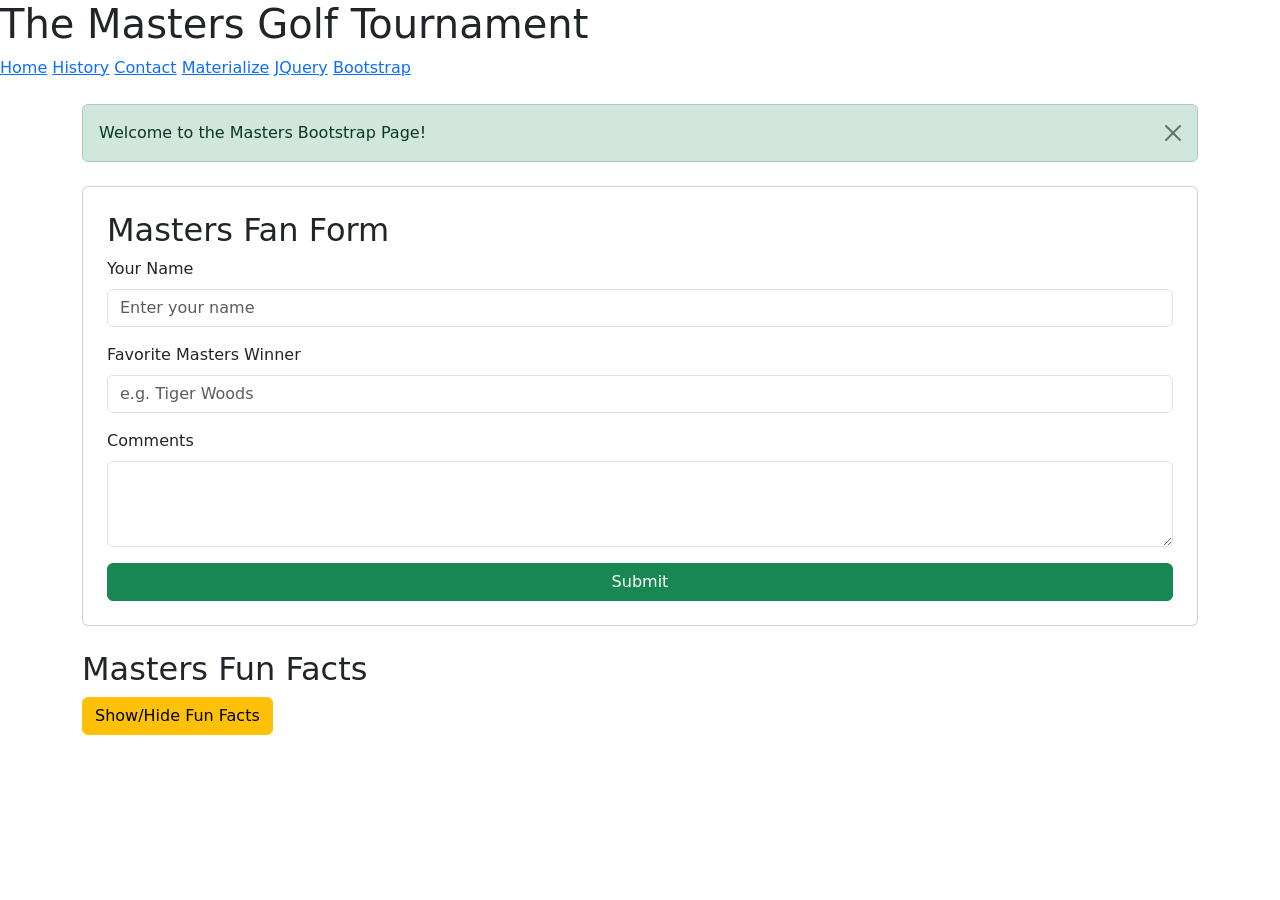
<file: bootstrap.html>
<!DOCTYPE html>
<html lang="en">
<head>
  <meta charset="UTF-8">
  <meta name="viewport" content="width=device-width, initial-scale=1.0">
  <title>The Masters - Bootstrap</title>
  <link href="https://cdn.jsdelivr.net/npm/bootstrap@5.3.0/dist/css/bootstrap.min.css" rel="stylesheet">
</head>
<body>

<header>
  <h1>The Masters Golf Tournament</h1>
  <nav>
    <a href="index.html">Home</a>
    <a href="about.html">History</a>
    <a href="contact.html">Contact</a>
    <a href="materialize.html">Materialize</a>
    <a href="Jquery.html">JQuery</a>
    <a href="bootstrap.html">Bootstrap</a>
  </nav>
</header>

<div class="container mt-4">

  <!-- Interaction 1: Alert Banner -->
  <div class="alert alert-success alert-dismissible fade show" role="alert">
    Welcome to the Masters Bootstrap Page!
    <button type="button" class="btn-close" data-bs-dismiss="alert"></button>
  </div>

  <!-- Interaction 2: Form -->
  <div class="card mt-4 p-4">
    <h2>Masters Fan Form</h2>
    <div class="mb-3">
      <label class="form-label">Your Name</label>
      <input type="text" class="form-control" placeholder="Enter your name">
    </div>
    <div class="mb-3">
      <label class="form-label">Favorite Masters Winner</label>
      <input type="text" class="form-control" placeholder="e.g. Tiger Woods">
    </div>
    <div class="mb-3">
      <label class="form-label">Comments</label>
      <textarea class="form-control" rows="3"></textarea>
    </div>
    <button class="btn btn-success">Submit</button>
  </div>

  <!-- Interaction 3: Collapsible Section -->
  <div class="mt-4">
    <h2>Masters Fun Facts</h2>
    <button class="btn btn-warning" data-bs-toggle="collapse" data-bs-target="#funFacts">
      Show/Hide Fun Facts
    </button>
    <div class="collapse mt-2" id="funFacts">
      <ul class="list-group">
        <li class="list-group-item">The Green Jacket has been awarded since 1949</li>
        <li class="list-group-item">Tiger Woods has won the Masters 5 times</li>
        <li class="list-group-item">Augusta National was founded in 1933</li>
      </ul>
    </div>
  </div>

</div>

<script src="https://cdn.jsdelivr.net/npm/bootstrap@5.3.0/dist/js/bootstrap.bundle.min.js"></script>
</body>
</html>
</file>
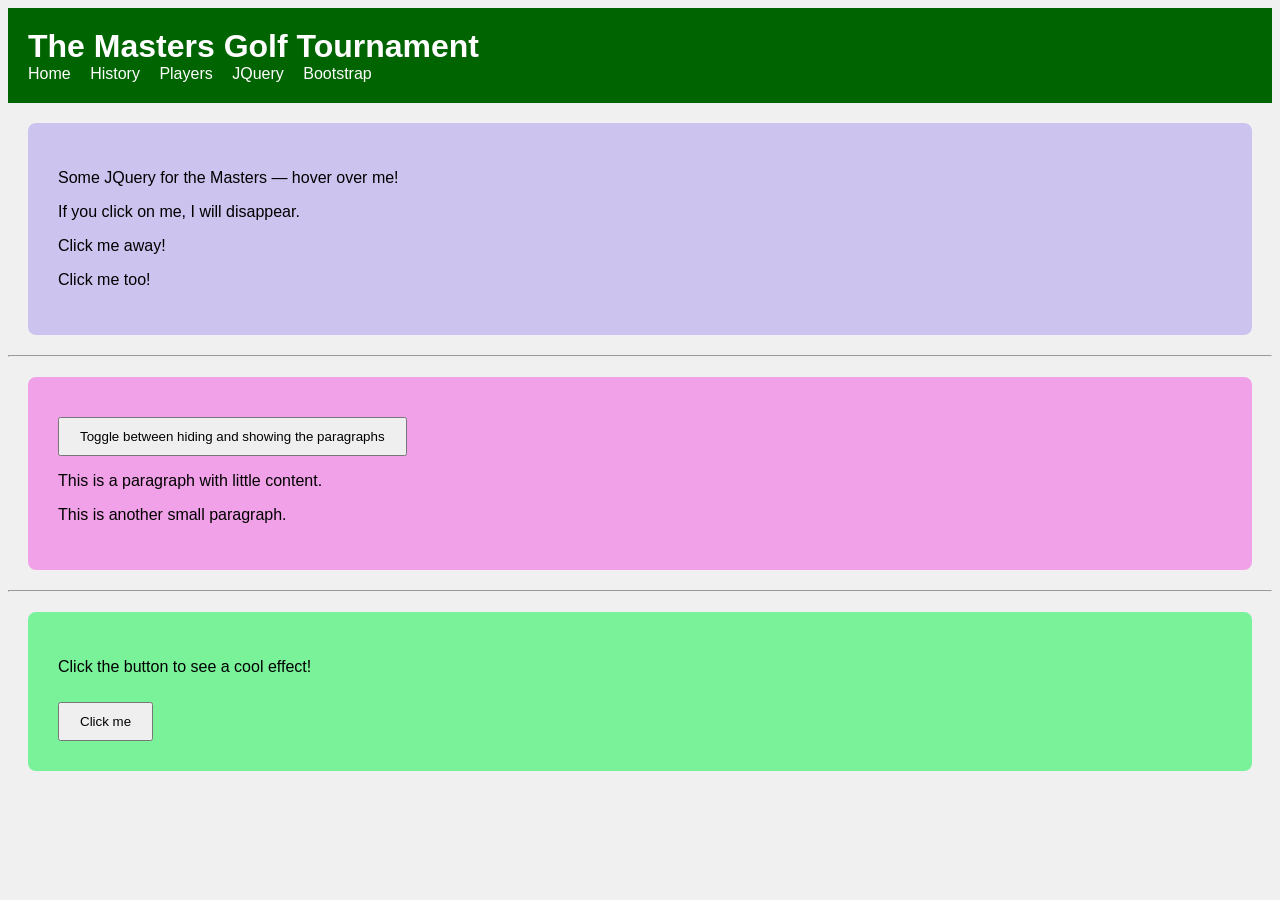
<file: Jquery.html>
<!DOCTYPE html>
<html lang="en">
<head>
    <script src="https://ajax.googleapis.com/ajax/libs/jquery/3.7.1/jquery.min.js"></script>
    <meta charset="UTF-8">
    <meta name="viewport" content="width=device-width, initial-scale=1.0">
    <title>The Masters - JQuery</title>
    <style>
        body { font-family: Arial, sans-serif; background-color: #f0f0f0; }
        header { background-color: #006400; color: white; padding: 20px; }
        h1 { margin: 0; }
        .navbar a { color: white; margin-right: 15px; text-decoration: none; }
        section { padding: 30px; margin: 20px; border-radius: 8px; }
        button { padding: 10px 20px; margin-top: 10px; cursor: pointer; }
        hr { margin: 10px 0; }
    </style>

    <!-- Interaction 1: Mouseenter Alert -->
    <script>
        $(document).ready(function() {
            $("#p1").mouseenter(function() {
                alert("Welcome to the Masters JQuery Page!");
            });
        });
    </script>

    <!-- Interaction 2: Click to Hide -->
    <script>
        $(document).ready(function() {
            $("p").click(function() {
                $(this).hide();
            });
        });
    </script>

    <!-- Interaction 3: Toggle paragraphs -->
    <script>
        $(document).ready(function() {
            $("#toggleBtn").click(function() {
                $(".toggleTarget").toggle();
            });
        });
    </script>

    <!-- Interaction 4: Slide and color change -->
    <script>
        $(document).ready(function() {
            $("#slideBtn").click(function() {
                $("#p1").css("color", "green").slideUp(2000).slideDown(2000);
            });
        });
    </script>

</head>

<body>

<header>
    <h1>The Masters Golf Tournament</h1>
    <div class="navbar">
        <a href="index.html">Home</a>
        <a href="history.html">History</a>
        <a href="players.html">Players</a>
        <a href="jquery.html">JQuery</a>
        <a href="bootstrap.html">Bootstrap</a>
    </div>
</header>

<body>

<!-- Section 1: Mouseenter -->
<section style="background-color: #ccc3ee;">
    <p id="p1">Some JQuery for the Masters — hover over me!</p>
    <p>If you click on me, I will disappear.</p>
    <p>Click me away!</p>
    <p>Click me too!</p>
</section>

<hr>

<!-- Section 2: Toggle -->
<section style="background-color: #f1a1e8;">
    <button id="toggleBtn">Toggle between hiding and showing the paragraphs</button>
    <p class="toggleTarget">This is a paragraph with little content.</p>
    <p class="toggleTarget">This is another small paragraph.</p>
</section>

<hr>

<!-- Section 3: Slide + Color -->
<section style="background-color: #79f299;">
    <p id="p1">Click the button to see a cool effect!</p>
    <button id="slideBtn">Click me</button>
</section>

</body>
</html>
</file>
